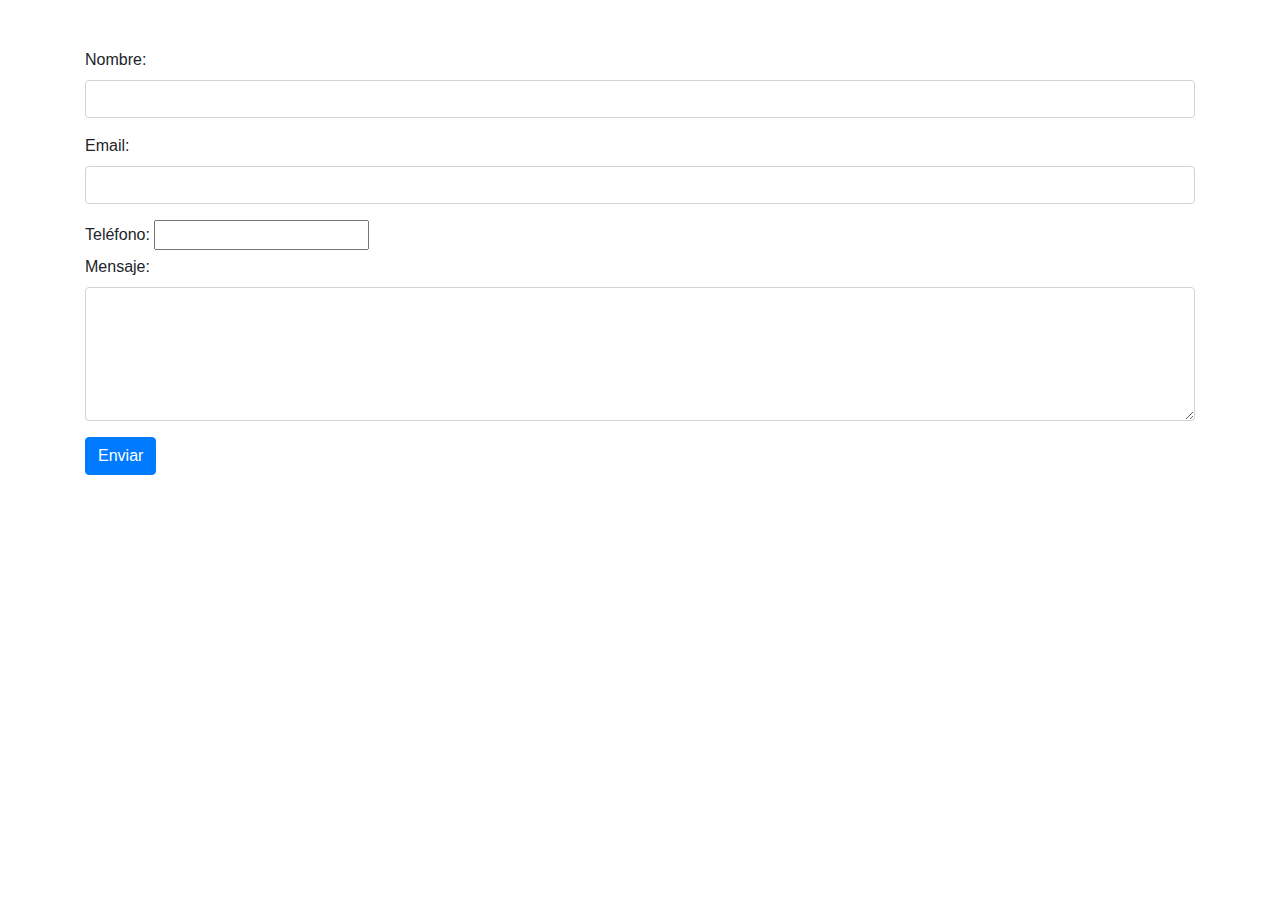
<file: form.html>
<!-- Add the Bootstrap CSS stylesheet in the head section of your HTML document -->
<!DOCTYPE html>
<html lang="en">
<head>
  <meta charset="UTF-8">
  <meta http-equiv="X-UA-Compatible" content="IE=edge">
  <meta name="viewport" content="width=device-width, initial-scale=1.0">
  <title>Document</title>
  <link
    rel="stylesheet"
    href="https://maxcdn.bootstrapcdn.com/bootstrap/4.5.2/css/bootstrap.min.css"
  />
</head>
<style>
#textareaError {
  display: none;
  color: red;

}
</style>
<body>
  
<!-- Create a Bootstrap form with inputs for name, email, and message -->
<div class="container mt-5">
  <form id="contact-form">
    <div class="form-group">
      <label for="name">Nombre:</label>

      <input type="text" class="form-control" id="name" name="name" required />
    </div>

    <div class="form-group">
      <label for="email">Email:</label>

      <input
        type="email"
        class="form-control"
        id="email"
        name="email"
        required
      />
    </div>
    <label for="phone">Teléfono:</label>
    <input type="text" id="phone" name="phone">
    <div class="form-group">
      <label for="message">Mensaje:</label>

      <textarea
        class="form-control"
        id="message"
        name="message"
        rows="5"
        required
      ></textarea>
    </div>
    <p id='textareaError'>El mensaje es demasiado corto</p>

    <button type="submit" id="btn-submit" class="btn btn-primary">Enviar</button>
  </form>
  <div>
<!-- Include the jQuery library -->
<script src="https://code.jquery.com/jquery-3.6.0.min.js"></script>


<script src="https://maxcdn.bootstrapcdn.com/bootstrap/4.5.2/js/bootstrap.min.js"></script>

<script>
const form = $("#contact-form");
const nameInput = $("#name");
const emailInput = $("#email");
const phoneInput = $("#phone");
const messageInput = $("#message");
const submitBtn = $("#btn-submit");

// previene al form de hacer enviar el formulario
$("#contact-form").submit(function(event) {
  // prevent the default form submission
  event.preventDefault();
})

submitBtn.click(function() {

  const nameValue = nameInput.val();
  const emailValue = emailInput.val();
  const phoneValue = phoneInput.val();
  const messageValue = messageInput.val();
  
    if (!nameValue.match(/^[a-zA-ZáéíóúñÑÁÉÍÓÚ]{5,}$/)) {
      nameInput.css('outline', '1px solid red');
      nameInput.focus();
    } else nameInput.css('outline', '1px solid green');

    if (!emailValue.match(/^[a-z0-9!#$%&'*+/=?^_`{|}~-]+(?:\.[a-z0-9!#$%&'*+/=?^_`{|}~-]+)*@(?:[a-z0-9](?:[a-z0-9-]*[a-z0-9])?\.)+[a-z0-9](?:[a-z0-9-]*[a-z0-9])?$/)) {
        emailInput.css('outline', '1px solid red');
        emailInput.focus();
    } else emailInput.css('outline', '1px solid green');

    if (phoneValue == "" && !phoneValue.match(/^\d{7,14}$/)) {
          phoneInput.css('outline', '1px solid red')
          phoneInput.focus();
    } else phoneInput.css('outline', '1px solid green');

    if (messageValue.length < 10) {
            messageInput.css('outline', '1px solid red')
            messageInput.focus();
            $("#textareaError").fadeIn(1000)
    } else {
      messageInput.css('outline', '1px solid green');
      $("#textareaError").fadeOut()

    }

  // si todas las validaicones pasan se envia el form
  form.submit();
});

</script>
  
</body>
</html>
</file>
